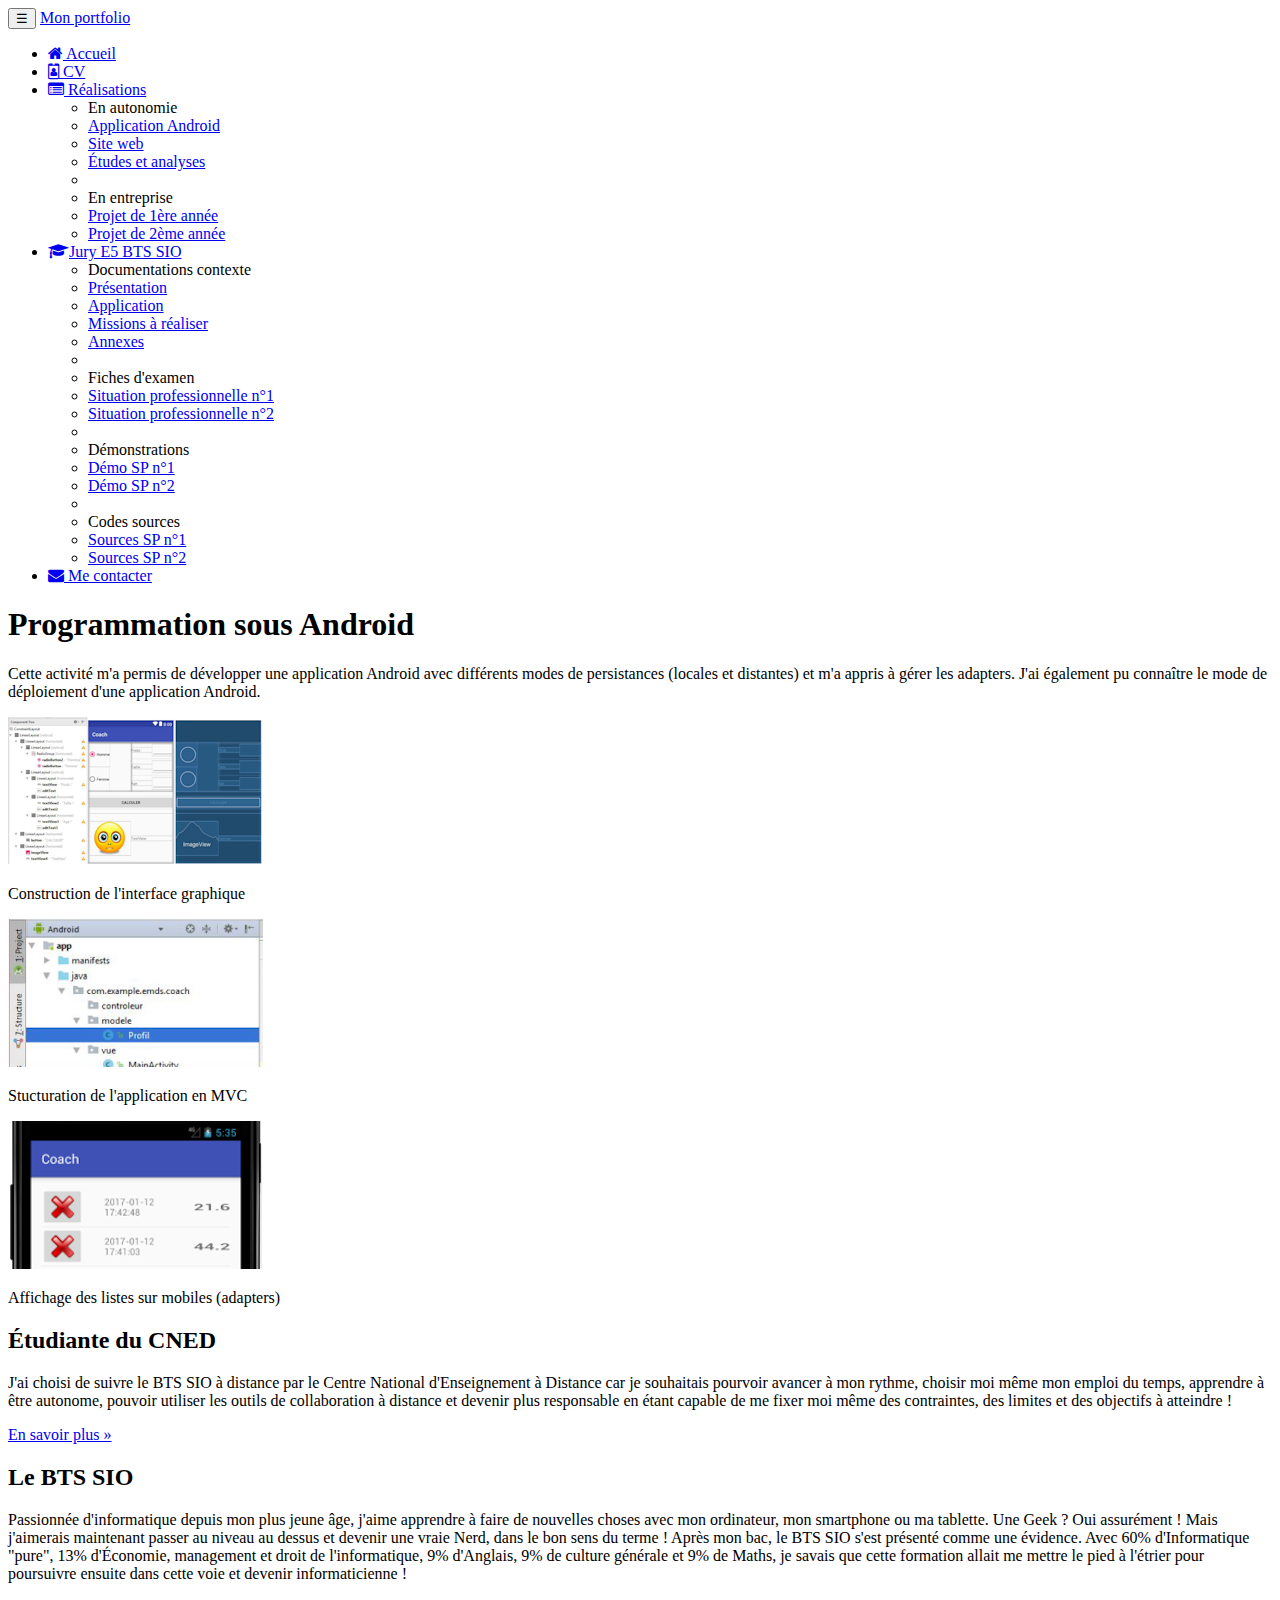
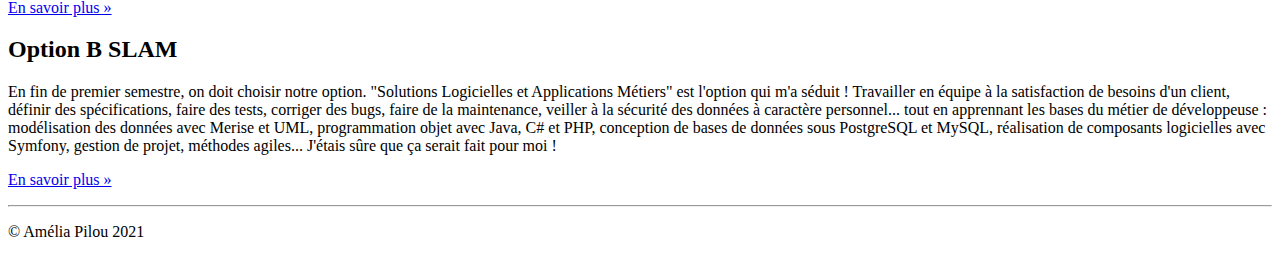
<file: pages/appliandroid.html>
<!doctype html>
<html lang="fr">
    <head>
        <!-- Required meta tags -->
        <meta charset="utf-8">
        <meta name="viewport" content="width=device-width, initial-scale=1, shrink-to-fit=no">
        <meta name="description" content="Portfolio d’Amélia Pilou - BTS SIO SLAM">
        <meta name="author" content="Amélia Pilou">

        <!-- Bootstrap CSS -->
        <link rel="stylesheet" href="https://cdn.jsdelivr.net/npm/bootstrap@4.6.0/dist/css/bootstrap.min.css" integrity="sha384-B0vP5xmATw1+K9KRQjQERJvTumQW0nPEzvF6L/Z6nronJ3oUOFUFpCjEUQouq2+l" crossorigin="anonymous">

        <title>Portfolio d'Amélia Pilou (BTS SIO 2022)</title>
        <link rel="icon" href="favicon.ico">
        <link href="https://maxcdn.bootstrapcdn.com/font-awesome/4.7.0/css/font-awesome.min.css" 
              rel="stylesheet">
        <link href="../css/realisations.css" rel="stylesheet" type="text/css"/>
    </head>
    <body>
        <nav class="navbar navbar-dark bg-dark fixed-top navbar-expand-md">
            <div class="container">
                <button type="button" class="navbar-toggler" data-toggle="collapse" data-target="#navbar" aria-controls="navbar">
                    <span class="sr-only">Navigation raccourcie</span>☰
                </button>
                <a class="navbar-brand" href="#">Mon portfolio</a>
                <div id="navbar" class="navbar-collapse collapse">
                    <ul class="nav navbar-nav">
                        <li class="nav-item">
                            <a href="../index.html" class="nav-link"><span class="fa fa-home"></span> Accueil</a>
                        </li>
                        <li class="nav-item">
                            <a href="cv.html" class="nav-link"><span class="fa fa-id-badge"></span> CV</a>
                        </li>
                        <li class="active dropdown nav-item">
                            <a href="#" class="dropdown-toggle nav-link" data-toggle="dropdown" role="button">
                                <span class="fa fa-list-alt"></span> Réalisations <span class="caret"></span>
                            </a>
                            <ul class="dropdown-menu" role="menu">
                                <li role="presentation" class="dropdown-header dropdown-item">En autonomie</li>
                                <li role="presentation" class="dropdown-item"><a role="menuitem" href="appliandroid.html">Application Android</a></li>
                                <li role="presentation" class="dropdown-item"><a role="menuitem" href="#">Site web</a></li>
                                <li role="presentation" class="dropdown-item"><a role="menuitem" href="#">Études et analyses</a></li>
                                <li role="presentation" class="dropdown-divider"></li>
                                <li role="presentation" class="dropdown-header dropdown-item">En entreprise</li>
                                <li role="presentation" class="dropdown-item"><a role="menuitem" href="#">Projet de 1ère année</a></li>
                                <li role="presentation" class="dropdown-item"><a role="menuitem" href="#">Projet de 2ème année</a></li>
                            </ul>
                        </li>
                        <li class="dropdown nav-item">
                            <a href="#" class="dropdown-toggle nav-link" data-toggle="dropdown" role="button">
                                <span class="fa fa-graduation-cap"></span>Jury E5 BTS SIO <span class="caret"></span>
                            </a>
                            <ul class="dropdown-menu" role="menu">
                                <li class="dropdown-header dropdown-item" role="presentation">Documentations contexte</li>
                                <li role="presentation" class="dropdown-item"><a role="menuitem" href="#">Présentation</a></li>
                                <li role="presentation" class="dropdown-item"><a role="menuitem" href="#">Application</a></li>
                                <li role="presentation" class="dropdown-item"><a role="menuitem" href="#">Missions à réaliser</a></li>
                                <li role="presentation" class="dropdown-item"><a role="menuitem" href="#">Annexes</a></li>
                                <li role="presentation" class="dropdown-divider"></li>
                                <li role="presentation" class="dropdown-header dropdown-item">Fiches d'examen</li>
                                <li role="presentation" class="dropdown-item"><a role="menuitem" href="#">Situation professionnelle n°1</a></li>
                                <li role="presentation" class="dropdown-item"><a role="menuitem" href="#">Situation professionnelle n°2</a></li>
                                <li role="presentation" class="dropdown-divider"></li>
                                <li role="presentation" class="dropdown-header dropdown-item">Démonstrations</li>
                                <li role="presentation" class="dropdown-item"><a role="menuitem" href="#">Démo SP n°1</a></li>
                                <li role="presentation" class="dropdown-item"><a role="menuitem" href="#">Démo SP n°2</a></li>
                                <li role="presentation" class="dropdown-divider"></li>
                                <li role="presentation" class="dropdown-header dropdown-item">Codes sources</li>
                                <li role="presentation" class="dropdown-item"><a role="menuitem" href="#">Sources SP n°1</a></li>
                                <li role="presentation" class="dropdown-item"><a role="menuitem" href="#">Sources SP n°2</a></li>
                            </ul>
                        </li>
                        <li class="nav-item"><a href="#" class="nav-link"><span class="fa fa-envelope"></span> Me contacter</a></li>
                    </ul>
                </div>
            </div>
        </nav>
        <section class="jumbotron text-center">
            <div class="container">
                <h1 class="jumbotron-heading">Programmation sous Android</h1>
                <p class="lead text-muted">Cette activité m'a permis de développer une
                    application Android avec différents modes de persistances (locales et
                    distantes) et m'a appris à gérer les adapters. J'ai également pu connaître
                    le mode de déploiement d'une application Android.
                </p>
            </div>
        </section>
        <div class="album py-5 bg-light">
            <div class="container">
                <div class="row">
                    <div class="col-md-4">
                        <div class="card mb-4 shadow-sm">
                            <img class="card-img-top" src="../images/ihmcoach.png" alt="IHM Coach">
                            <div class="card-body">
                                <p class="card-text">Construction de l'interface graphique</p>
                            </div>
                        </div>
                    </div>
                    <div class="col-md-4">
                        <div class="card mb-4 shadow-sm">
                            <img class="card-img-top" src="../images/MVC.png"
                                 alt="Structuration MVC">
                            <div class="card-body">
                                <p class="card-text">Stucturation de l'application en MVC</p>
                            </div>
                        </div>
                    </div>
                    <div class="col-md-4">
                        <div class="card mb-4 shadow-sm">
                            <img class="card-img-top" src="../images/adapters.png" alt="Adapters">
                            <div class="card-body">
                                <p class="card-text">Affichage des listes sur mobiles (adapters)</p>
                            </div>
                        </div>
                    </div>
                </div>
            </div>
        </div>
        <footer>
            <div class="container">
                <div class="row">
                    <div class="col-lg-4">
                        <h2>Étudiante du CNED</h2>
                        <p>J'ai choisi de suivre le BTS SIO à distance par le Centre National
                            d'Enseignement à Distance car je souhaitais pourvoir avancer
                            à mon rythme, choisir moi même mon emploi du temps, apprendre
                            à être autonome, pouvoir utiliser les outils de collaboration
                            à distance et devenir plus responsable en étant capable de me
                            fixer moi même des contraintes, des limites et des objectifs à
                            atteindre !</p>
                        <p><a class="btn btn-secondary" href="http://www.cned.fr" target="_blank" role="button">En savoir plus »</a></p>
                    </div>
                    <div class="col-lg-4">
                        <h2>Le BTS SIO</h2>
                        <p>Passionnée d'informatique depuis mon plus jeune âge, j'aime
                            apprendre à faire de nouvelles choses avec mon ordinateur, mon smartphone
                            ou ma tablette. Une Geek ? Oui assurément ! Mais j'aimerais maintenant
                            passer au niveau au dessus et devenir une vraie Nerd, dans le bon sens
                            du terme ! Après mon bac, le BTS SIO s'est présenté
                            comme une évidence. Avec 60% d'Informatique "pure",
                            13% d'Économie, management et droit de l'informatique,
                            9% d'Anglais, 9% de culture générale et 9% de Maths, je
                            savais que cette formation allait me mettre le pied à l'étrier
                            pour poursuivre ensuite dans cette voie et devenir informaticienne !</p>
                        <p><a class="btn btn-secondary" href="https://fr.wikipedia.org/wiki/Brevet_de_technicien_sup%C3%A9rieur_-_Services_informatiques_aux_organisations" target="_blank" role="button">En savoir plus »</a></p>
                    </div>
                    <div class="col-lg-4">
                        <h2>Option B SLAM</h2>
                        <p>En fin de premier semestre, on doit choisir notre option. "Solutions
                            Logicielles et Applications Métiers" est l'option qui m'a
                            séduit&nbsp;! Travailler en équipe à la satisfaction de
                            besoins d'un client, définir des spécifications, faire des
                            tests, corriger des bugs, faire de la maintenance, veiller à la sécurité
                            des données à caractère personnel... tout en apprennant
                            les bases du métier de développeuse : modélisation des données
                            avec Merise et UML, programmation objet avec Java, C# et PHP, conception
                            de bases de données sous PostgreSQL et MySQL, réalisation de
                            composants logicielles avec Symfony, gestion de projet, méthodes agiles...
                            J'étais sûre que ça serait fait pour moi !</p>
                        <p><a class="btn btn-secondary" href="https://www.onisep.fr/Ressources/Univers-Formation/Formations/Post-bac/bts-services-informatiques-aux-organisations-option-b-solutions-logicielles-et-applications-metiers" target="_blank" role="button">En savoir plus »</a></p>
                    </div>
                </div>
                <hr>
                <p class="text-center" id="copyright">© Amélia Pilou 2021</p>
            </div>
        </footer>

        <!-- Optional JavaScript -->
        <!-- Option 1: jQuery and Bootstrap Bundle (includes Popper) -->
        <script src="https://code.jquery.com/jquery-3.5.1.slim.min.js" integrity="sha384-DfXdz2htPH0lsSSs5nCTpuj/zy4C+OGpamoFVy38MVBnE+IbbVYUew+OrCXaRkfj" crossorigin="anonymous"></script>
        <script src="https://cdn.jsdelivr.net/npm/bootstrap@4.6.0/dist/js/bootstrap.bundle.min.js" integrity="sha384-Piv4xVNRyMGpqkS2by6br4gNJ7DXjqk09RmUpJ8jgGtD7zP9yug3goQfGII0yAns" crossorigin="anonymous"></script>
    </body>
</html>
</file>
<file: css/realisations.css>
.bd-placeholder-img {
    font-size: 1.125rem;
    text-anchor: middle;
    -webkit-user-select: none;
    -moz-user-select: none;
    -ms-user-select: none;
    user-select: none;
}
@media (min-width: 768px) {
    .bd-placeholder-img-lg {
        font-size: 3.5rem;
    }
}
.jumbotron {
    margin-bottom: 0px;
}
</file>
